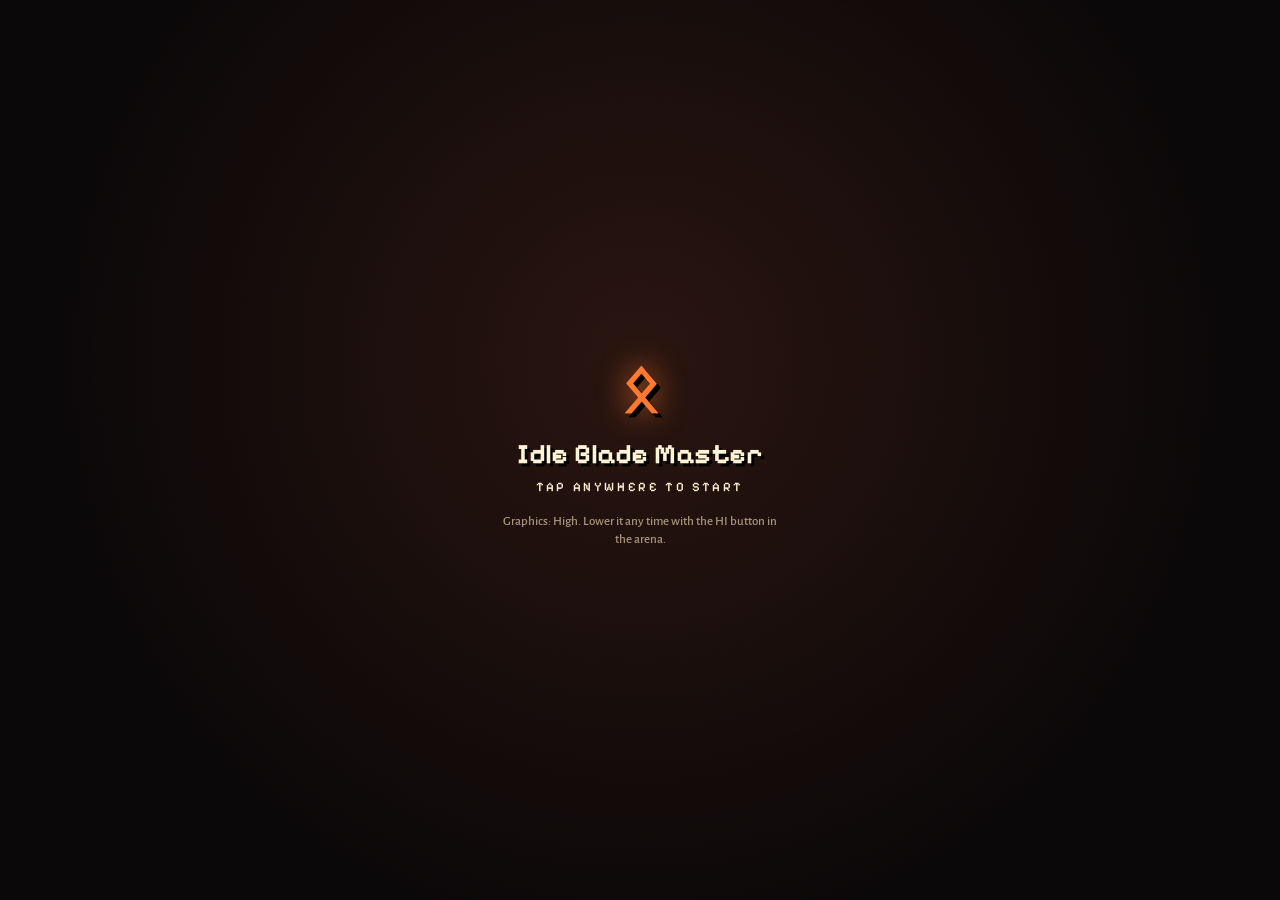
<file: index.html>
<!doctype html>
<html lang="en">
    <head>
        <meta charset="UTF-8" />
        <meta name="viewport" content="width=device-width, initial-scale=1.0, maximum-scale=1.0, user-scalable=no, viewport-fit=cover" />
        <meta name="theme-color" content="#0c090a" />
        <title>Idle Blade Master</title>
        <link rel="manifest" href="manifest.json" />
        <link rel="icon" href="assets/icon.svg" type="image/svg+xml" />
        <link rel="preconnect" href="https://fonts.googleapis.com" />
        <link rel="preconnect" href="https://fonts.gstatic.com" crossorigin />
        <link href="https://fonts.googleapis.com/css2?family=Alegreya+Sans:wght@400;500;700&family=Pixelify+Sans:wght@400;500;600;700&family=Silkscreen&display=swap" rel="stylesheet" />
        <link rel="stylesheet" href="css/game.css?v=5.3" />
    </head>
    <body>
        <div id="boot" class="boot">
            <div class="boot-mark">ᛟ</div>
            <h1>Idle Blade Master</h1>
            <p id="bootHint">Loading the dungeon</p>
            <small id="bootGfx" class="bootgfx"></small>
        </div>

        <div id="app" class="app">
            <header id="top" class="top">
                <button class="floor" data-act="open" data-p="journal" title="Quests">
                    <b id="floorNo">Floor 1</b>
                    <span id="biome">Goblin Warrens</span>
                    <span class="pips" id="pips"></span>
                </button>
                <nav id="deskNav" class="desknav" aria-label="Screens"></nav>
                <div class="cur">
                    <span class="c-gold" title="Gold: level up your team"><i class="ic gold"></i><b id="souls">0</b></span>
                    <button class="c-gem" data-act="open" data-p="forge" title="Gems: summon new blades"><i class="ic gem"></i><b id="sigils">0</b></button><button class="c-plus" data-act="open" data-p="shop" title="Shop" aria-label="Shop">+</button>
                    <span class="c-ess" id="embWrap" title="Essence: rebirth upgrades" hidden><i class="ic ess"></i><b id="embers">0</b></span>
                </div>
                <button class="omen" id="omenBtn" data-act="omenInfo" title="Event candle" aria-label="Event candle"><span class="wick"></span><span class="flame" id="flame"></span></button>
                <button class="iconbtn" data-act="open" data-p="more" aria-label="Menu">☰</button>
            </header>

            <main id="main" class="main">
                <aside id="left" class="dock"></aside>

                <section id="center" class="center">
                    <div id="stageWrap" class="stagewrap">
                        <canvas id="stage"></canvas>
                        <div class="mutes"><button class="mute" id="musicBtn" data-act="muteMusic" aria-label="Music on or off" title="Music on/off">♪</button><button class="mute" id="sfxBtn" data-act="muteSfx" aria-label="Sound effects on or off" title="Sound effects on/off">FX</button><button class="mute" data-act="open" data-p="settings" aria-label="Volume settings" title="Volume settings">⚙</button><button class="mute gfxb" id="gfxBtn" data-act="gfxCycle" aria-label="Graphics quality: tap to change" title="Graphics quality: tap to change">HI</button></div>
                        <div id="bossBar" class="bossbar" hidden><span id="bossName"></span><div><i id="bossFill"></i></div></div>
                        <div id="status" class="status"></div>
                        <div id="advice" class="advice" hidden></div>
                        <div id="toasts" class="toasts"></div>
                    </div>
                    <div id="lower" class="lower">
                        <div id="band" class="band"></div>
                        <div id="ctl" class="ctl"></div>
                        <div id="info" class="info"></div>
                        <div id="sheet" class="sheet" hidden>
                            <div class="sheet-head"><h2 id="sheetTitle"></h2><button class="iconbtn help" data-act="help" aria-label="How this works">?</button><button class="iconbtn" data-act="close" aria-label="Close">✕</button></div>
                            <div class="sheet-body" id="sheetBody"></div>
                        </div>
                    </div>
                </section>

                <aside id="right" class="dock"></aside>
            </main>

            <nav id="tabs" class="tabs" aria-label="Screens">
                <button data-act="close" data-tab="descent"><i>⚔</i>Battle</button>
                <button data-act="open" data-p="warband" data-tab="warband"><i>⛨</i>Team</button>
                <button data-act="open" data-p="forge" data-tab="forge"><i>◆</i>Summon<em id="forgeDot" hidden></em></button>
                <button data-act="open" data-p="journal" data-tab="journal"><i>✎</i>Quests<em id="journalDot" hidden></em></button>
                <button data-act="open" data-p="shop" data-tab="shop"><i>⛁</i>Shop<em id="shopDot" hidden></em></button>
                <button data-act="open" data-p="more" data-tab="more"><i>☰</i>More</button>
            </nav>

            <div id="summon" class="smview" hidden></div>
            <div id="coach" class="coach" hidden></div>
            <div id="guide" class="guide" hidden></div>
            <div id="modal" class="modal" hidden><div class="modal-card" id="modalCard"></div></div>
        </div>

        <script src="js/data.swords.js?v=5.3"></script>
        <script src="js/data.monsters.js?v=5.3"></script>
        <script src="js/data.game.js?v=5.3"></script>
        <script src="js/state.js?v=5.3"></script>
        <script src="js/data.blade-art.js?v=5.3"></script>
        <script src="js/data.realms.js?v=5.3"></script>
        <script src="js/art.blades.js?v=5.3"></script>
        <script src="js/sim.js?v=5.3"></script>
        <script src="js/shop.js?v=5.3"></script>
        <script src="js/render.js?v=5.3"></script>
        <script src="assets/music/tracks.js?v=5.3"></script>
        <script src="assets/sfx/sfx.js?v=5.3"></script>
        <script src="js/audio.js?v=5.3"></script>
        <script src="js/ui.js?v=5.3"></script>
        <script src="js/guide.js?v=5.3"></script>
        <script src="js/main.js?v=5.3"></script>
    </body>
</html>
</file>
<file: css/game.css>
/* Idle Blade Master 4.1: a dark pixel-fantasy skin. Chunky bevelled buttons, framed panels,
   pixel display type, a readable sans for longer text. */
:root {
  color-scheme: dark;
  --ink: #0b0809; --stone: #18110f; --stone2: #231916; --stone3: #2e221d; --line: #3d2c24; --line2: #5c4434; --hi: #7a5a40;
  --bone: #eadfc6; --dim: #a8977d; --gold: #f2c14e; --gold2: #b07a1c; --gem: #6fd6ff; --ess: #d08aff; --green: #74d05a; --red: #e0503a; --ember: #ff7a2e;
  --px: "Pixelify Sans", "Silkscreen", ui-monospace, monospace;
  --body: "Alegreya Sans", "Segoe UI", system-ui, sans-serif;
  --sat: env(safe-area-inset-top, 0px); --sab: env(safe-area-inset-bottom, 0px);
}
* { box-sizing: border-box; -webkit-tap-highlight-color: transparent; }
html, body { height: 100%; margin: 0; }
body { background: var(--ink); color: var(--bone); font: 16px/1.4 var(--body); overflow: hidden; overscroll-behavior: none; user-select: none; -webkit-user-select: none; }
button { font: inherit; color: inherit; background: none; border: 0; padding: 0; cursor: pointer; }
button:disabled { cursor: default; }
:focus-visible { outline: 2px solid var(--gold); outline-offset: 2px; }
[hidden] { display: none !important; }
h2, h3 { font-family: var(--px); margin: 0; font-weight: 600; }
h2 { font-size: 21px; color: #fff3d6; text-shadow: 2px 2px 0 #000; }
h3 { font-size: 14px; letter-spacing: .06em; text-transform: uppercase; color: var(--gold); margin-top: 6px; }
h3 small { color: var(--dim); text-transform: none; font-family: var(--body); font-size: 13px; margin-left: 6px; letter-spacing: 0; }
p { margin: 0; }
b { font-weight: 700; }
.hint, .dim { color: var(--dim); } .hint { font-size: 14.5px; }
small { font-size: 12.5px; color: var(--dim); }

.sw, .mo { display: block; aspect-ratio: 1; background-repeat: no-repeat; image-rendering: pixelated; filter: var(--sh, none); }
.sw { background-image: url(../assets/sprite_swords.png); background-size: 600% 500%; }
.mo { background-image: url(../assets/monsters.png); background-size: 1200% 1300%; }
.eldot { display: inline-block; width: 8px; height: 8px; margin-right: 5px; vertical-align: middle; box-shadow: 0 0 0 1px #000; }
.stars { color: #ffd24a; font-size: 9px; letter-spacing: -1px; text-shadow: 1px 1px 0 #000; }

/* pixel currency icons */
.ic { display: inline-block; width: 12px; height: 12px; vertical-align: -1px; margin-right: 4px; flex: none; }
.ic.gold { border-radius: 50%; background: radial-gradient(circle at 35% 35%, #fff2b0 0 18%, #f2c14e 20% 55%, #b07a1c 58%); box-shadow: 0 0 0 1px #4a2e08; }
.ic.gem { width: 10px; height: 10px; margin: 0 5px 0 2px; transform: rotate(45deg); background: linear-gradient(135deg, #e6fbff 0 25%, #6fd6ff 26% 60%, #2a7ab0 61%); box-shadow: 0 0 0 1px #0d2a40; }
.ic.ess { width: 10px; height: 10px; margin: 0 5px 0 2px; transform: rotate(45deg); background: linear-gradient(135deg, #fbe6ff 0 25%, #d08aff 26% 60%, #7a3ab0 61%); box-shadow: 0 0 0 1px #2a0d40; }

/* ---------- boot ---------- */
.boot { position: fixed; inset: 0; z-index: 50; background: radial-gradient(circle at 50% 40%, #2a1510, var(--ink) 70%); display: flex; flex-direction: column; align-items: center; justify-content: center; gap: 8px; transition: opacity .6s; }
.boot.out { opacity: 0; pointer-events: none; }
.boot-mark { font: 700 64px var(--px); color: var(--ember); text-shadow: 4px 4px 0 #000, 0 0 30px var(--ember); animation: pulse 1.6s steps(4) infinite; }
.boot h1 { font: 700 28px var(--px); margin: 0; color: #fff3d6; text-shadow: 3px 3px 0 #000; }
.boot p { font: 500 13px var(--px); letter-spacing: .2em; text-transform: uppercase; color: var(--dim); }
@keyframes pulse { 50% { opacity: .55; } }

/* ---------- shell ---------- */
.app { position: relative; height: 100%; display: grid; grid-template-rows: auto minmax(0, 1fr) auto; }
.top { display: flex; align-items: center; gap: 8px; padding: calc(6px + var(--sat)) 10px 6px; background: linear-gradient(180deg, #2a1d17, #140d0b); border-bottom: 3px solid #000; box-shadow: inset 0 -1px 0 var(--line2); }
.floor { display: grid; grid-template-columns: auto auto; column-gap: 8px; align-items: baseline; text-align: left; min-width: 0; }
.floor b { font: 700 17px var(--px); color: #fff3d6; white-space: nowrap; text-shadow: 2px 2px 0 #000; }
.floor > span:nth-child(2) { font-size: 13px; color: var(--dim); white-space: nowrap; overflow: hidden; text-overflow: ellipsis; }
.pips { grid-column: 1 / -1; display: flex; gap: 2px; margin-top: 3px; }
.pips i { flex: 1; min-width: 6px; max-width: 14px; height: 4px; background: #000; box-shadow: inset 0 0 0 1px #3a2a20; }
.pips i.on { background: var(--gold); box-shadow: none; } .pips i.cur { background: var(--ember); box-shadow: 0 0 6px var(--ember); }
.cur { margin-left: auto; display: flex; gap: 6px; font: 600 14px var(--px); font-variant-numeric: tabular-nums; }
.cur > * { display: inline-flex; align-items: center; padding: 3px 8px 3px 6px; background: #0c0807; box-shadow: inset 0 0 0 1px var(--line2), inset 0 2px 0 #000; }
.c-gold { color: #ffe08a; } .c-gem { color: #bff0ff; } .c-ess { color: #efc8ff; }
.iconbtn { width: 36px; height: 36px; background: linear-gradient(180deg, var(--stone3), var(--stone)); color: var(--bone); font-size: 16px; flex: none; box-shadow: inset 0 0 0 1px var(--line2), inset 0 2px 0 rgba(255,255,255,.08), 0 2px 0 #000; }
.omen { position: relative; width: 26px; height: 36px; flex: none; }
.omen .wick { position: absolute; left: 50%; bottom: 3px; width: 9px; height: 13px; transform: translateX(-50%); background: linear-gradient(#e8dcc0, #9a8a6c); box-shadow: 0 0 0 1px #000; }
.omen .flame { position: absolute; left: 50%; bottom: 16px; width: 12px; height: 17px; transform-origin: 50% 100%; background: radial-gradient(ellipse at 50% 70%, #fff3b0 0, #ffb030 45%, #e8662b 70%, transparent 72%); border-radius: 50% 50% 50% 50% / 62% 62% 38% 38%; transition: transform .6s, opacity .6s; animation: flick .18s infinite alternate; filter: drop-shadow(0 0 6px #ff9a2a); }
.omen.lit .flame { filter: drop-shadow(0 0 10px #fff) hue-rotate(-20deg); }
@keyframes flick { to { margin-left: .6px; filter: drop-shadow(0 0 9px #ff9a2a); } }
.desknav { display: none; gap: 4px; margin-left: 12px; }
.desknav button { font: 600 13px var(--px); color: var(--dim); padding: 7px 10px; }
.desknav button:hover { color: #fff3d6; background: var(--stone3); } .desknav .locked { opacity: .4; }

.main { min-height: 0; display: grid; grid-template-columns: minmax(0, 1fr); }
.dock { display: none; } body:not(.wide) .dock { display: none !important; }
.center { min-height: 0; min-width: 0; display: flex; flex-direction: column; }
.stagewrap { position: relative; flex: 0 0 auto; height: clamp(190px, 64vw, 46dvh); background: #000; overflow: hidden; border-bottom: 3px solid #000; transition: height .2s; }
#stage { position: absolute; inset: 0; width: 100%; height: 100%; display: block; image-rendering: pixelated; touch-action: manipulation; }
.lower { position: relative; flex: 1 1 auto; min-height: 0; overflow: hidden; background: #120c0b url("data:image/svg+xml,%3Csvg xmlns='http://www.w3.org/2000/svg' width='32' height='16'%3E%3Cpath d='M0 0h32v1H0zM0 8h32v1H0zM8 1v7h1V1zM24 9v7h1V9z' fill='%23000' fill-opacity='.35'/%3E%3C/svg%3E"); }

.bossbar { position: absolute; left: 12%; right: 12%; top: 8px; text-align: center; pointer-events: none; }
.bossbar span { font: 700 13px var(--px); letter-spacing: .08em; text-transform: uppercase; color: #ffd0c0; text-shadow: 2px 2px 0 #000; }
.bossbar div { height: 10px; margin-top: 2px; background: #000; box-shadow: 0 0 0 2px #000, inset 0 0 0 1px #5a1a12; }
.bossbar i { display: block; height: 100%; background: linear-gradient(180deg, #ff6a50 0 30%, #c0261a 31%); transition: width .15s; }
.status { position: absolute; left: 6px; bottom: 6px; right: 6px; display: flex; flex-wrap: wrap; gap: 4px; pointer-events: none; }
.chip { font: 500 13px var(--px); padding: 2px 8px; background: rgba(8, 5, 5, .85); box-shadow: inset 0 0 0 1px var(--tc); color: var(--tc); pointer-events: auto; }
.chip button { margin-left: 8px; font: 700 12px var(--px); color: #1a0d08; background: var(--tc); padding: 1px 6px; }
.toasts { position: absolute; right: 6px; top: 30px; display: flex; flex-direction: column; align-items: flex-end; gap: 4px; pointer-events: none; max-width: 80%; }
.toast { --tc: var(--bone); font: 500 14px var(--px); padding: 4px 10px; background: rgba(8, 5, 5, .9); box-shadow: inset 3px 0 0 var(--tc), 0 2px 0 #000; color: var(--tc); animation: tin .25s steps(4); transition: opacity .4s, transform .4s; }
.toast.out { opacity: 0; transform: translateX(12px); }
@keyframes tin { from { opacity: 0; transform: translateX(16px); } }
.advice { position: absolute; left: 6px; right: 6px; bottom: 34px; display: flex; align-items: center; gap: 8px; padding: 8px 10px; background: rgba(28, 8, 6, .96); box-shadow: inset 0 0 0 2px var(--red), 0 3px 0 #000; font-size: 14.5px; animation: tin .3s; }
.advice span { flex: 1; min-width: 0; } .advice b { color: #ff8a7a; }

/* ---------- band ---------- */
.band { display: grid; grid-template-columns: repeat(5, 1fr); gap: 6px; padding: 8px 10px 4px; max-width: 560px; margin: 0 auto; }
.bslot { display: flex; flex-direction: column; gap: 4px; min-width: 0; }
.slot { position: relative; aspect-ratio: 1; background: radial-gradient(circle at 50% 42%, color-mix(in srgb, var(--ec) 28%, #120c0b), #0b0707 72%); padding: 12% 12% 18%; box-shadow: inset 0 0 0 2px var(--tc), inset 0 0 0 3px #000, 0 3px 0 #000; transition: transform .08s; }
.slot:active { transform: translateY(2px); }
.slot .sw { width: 100%; filter: var(--sh,) drop-shadow(0 0 3px var(--ec)); }
.slot.ready { animation: ready .5s steps(2) infinite; }
@keyframes ready { 50% { box-shadow: inset 0 0 0 2px #fff, inset 0 0 0 3px #000, 0 0 16px var(--ec), 0 3px 0 #000; } }
.slot.dead .sw { filter: grayscale(1) brightness(.35); }
.slot .pos, .slot .lv { position: absolute; top: 2px; font: 600 11px var(--px); text-shadow: 1px 1px 0 #000; }
.slot .pos { left: 4px; color: var(--dim); } .slot .lv { right: 4px; color: #fff3d6; }
.slot .hpb, .slot .rgb { position: absolute; left: 4px; right: 4px; height: 4px; background: #000; }
.slot .hpb { bottom: 9px; } .slot .rgb { bottom: 4px; }
.slot .hpb i, .slot .rgb i { display: block; height: 100%; width: 100%; transition: width .12s linear; }
.slot .hpb i { background: var(--green); } .slot .rgb i { background: var(--ember); width: 0; }
.slot .plus, .slot .lk { position: absolute; inset: 0; display: grid; place-items: center; color: var(--dim); font: 700 22px var(--px); }
.slot .lk { font-size: 11px; line-height: 1.2; text-align: center; padding: 4px; }
.bslot.locked .lvl { visibility: hidden; }
.lvl { display: flex; align-items: center; justify-content: center; font: 600 12px var(--px); font-variant-numeric: tabular-nums; color: var(--dim); background: #0c0807; padding: 4px 2px; white-space: nowrap; overflow: hidden; box-shadow: inset 0 0 0 1px var(--line2), 0 2px 0 #000; }
.lvl .ic { width: 9px; height: 9px; margin-right: 3px; }
.lvl.can { color: #10200a; background: linear-gradient(180deg, #a8f08a 0 45%, #5fb848 46%); box-shadow: inset 0 0 0 1px #2a5a1a, 0 2px 0 #000; }
.lvl:disabled { opacity: .3; }
.ctl { display: flex; gap: 6px; padding: 6px 10px 6px; max-width: 560px; margin: 0 auto; }
.ctl .btn { flex: 1; } .ctl .sq { flex: 0 0 46px; padding-inline: 0; }
.info { max-width: 560px; margin: 0 auto; padding: 4px 12px 10px; display: flex; flex-direction: column; gap: 3px; font-size: 14.5px; line-height: 1.3; }
.info p { padding-left: 8px; box-shadow: inset 2px 0 0 var(--line2); }

/* ---------- buttons ---------- */
.btn { position: relative; font: 600 14px var(--px); padding: 9px 12px; color: var(--bone); background: linear-gradient(180deg, #3a2a22 0 48%, #2a1e18 49%); white-space: nowrap; box-shadow: inset 0 0 0 2px #000, inset 0 0 0 3px var(--hi), inset 0 -4px 0 rgba(0,0,0,.35), 0 3px 0 #000; text-shadow: 1px 1px 0 #000; }
.btn:hover:not(:disabled) { filter: brightness(1.15); } .btn:active:not(:disabled) { transform: translateY(2px); box-shadow: inset 0 0 0 2px #000, inset 0 0 0 3px var(--hi), 0 1px 0 #000; }
.btn.gold { color: #2a1604; text-shadow: none; background: linear-gradient(180deg, #ffe08a 0 45%, #e0a83a 46%); box-shadow: inset 0 0 0 2px #000, inset 0 0 0 3px #fff2c0, inset 0 -4px 0 rgba(120,60,0,.4), 0 3px 0 #000; }
.btn.green { color: #0e2408; text-shadow: none; background: linear-gradient(180deg, #b8f59a 0 45%, #62c04a 46%); box-shadow: inset 0 0 0 2px #000, inset 0 0 0 3px #e2ffd0, inset 0 -4px 0 rgba(0,60,0,.35), 0 3px 0 #000; }
.btn.summon { color: #04202e; text-shadow: none; background: linear-gradient(180deg, #a8ecff 0 45%, #3aaee0 46%); box-shadow: inset 0 0 0 2px #000, inset 0 0 0 3px #e0f8ff, inset 0 -4px 0 rgba(0,40,80,.35), 0 3px 0 #000; display: inline-flex; align-items: center; justify-content: center; gap: 6px; }
.btn.summon.glow { animation: sglow 1.2s steps(3) infinite; }
@keyframes sglow { 50% { filter: brightness(1.25); box-shadow: inset 0 0 0 2px #000, inset 0 0 0 3px #fff, 0 0 14px #6fd6ff, 0 3px 0 #000; } }
.badge { display: inline-flex; align-items: center; padding: 1px 6px 1px 3px; background: #04202e; color: #bff0ff; font-size: 12px; }
.btn.danger { color: #ffb0a0; box-shadow: inset 0 0 0 2px #000, inset 0 0 0 3px #8a2a1a, 0 3px 0 #000; } .btn.ghost { background: none; box-shadow: inset 0 0 0 1px var(--line2); }
.btn.big { padding: 12px 18px; font-size: 16px; display: inline-flex; flex-direction: column; align-items: center; gap: 2px; }
.btn small { font: 500 12px var(--body); color: inherit; opacity: .85; display: inline-flex; align-items: center; }
.btn:disabled { opacity: .4; filter: saturate(.4); } .btn.dimmed { filter: saturate(.35) brightness(.75); }
.rowbtns { display: flex; flex-wrap: wrap; gap: 8px; } .rowbtns.center { justify-content: center; }

/* ---------- tabs ---------- */
.tabs { display: grid; grid-template-columns: repeat(6, 1fr); background: linear-gradient(180deg, #1f1612, #0d0909); border-top: 3px solid #000; box-shadow: inset 0 1px 0 var(--line2); padding-bottom: var(--sab); }
.tabs button { position: relative; padding: 6px 0 7px; font: 600 12px var(--px); color: var(--dim); display: flex; flex-direction: column; align-items: center; gap: 0; }
.tabs i { font-style: normal; font-size: 18px; line-height: 1.15; }
.tabs .on { color: #fff3d6; background: linear-gradient(180deg, rgba(242,193,78,.18), transparent); box-shadow: inset 0 3px 0 var(--gold); }
.tabs em { position: absolute; top: 4px; left: calc(50% + 10px); width: 8px; height: 8px; background: var(--red); box-shadow: 0 0 0 1px #000, 0 0 6px var(--red); animation: pulse 1s steps(2) infinite; }

/* ---------- sheet ---------- */
.sheet { position: absolute; inset: 0; z-index: 5; display: flex; flex-direction: column; background: var(--stone); animation: up .2s steps(4); }
@keyframes up { from { transform: translateY(20px); opacity: 0; } }
.sheet-head { display: flex; align-items: center; justify-content: space-between; padding: 6px 10px 6px 14px; background: linear-gradient(180deg, #2a1d17, #170f0d); border-bottom: 3px solid #000; }
.sheet-body, .dock { overflow-y: auto; overscroll-behavior: contain; display: flex; flex-direction: column; gap: 10px; }
.sheet-body { padding: 12px 14px 20px; flex: 1; min-height: 0; }

/* ---------- summon screen ---------- */
.smview { position: absolute; inset: 0; z-index: 15; display: flex; flex-direction: column; background: radial-gradient(ellipse at 50% 35%, #1a2a3a, #0a0c12 70%); animation: up .2s steps(4); }
.sm-head { display: flex; align-items: center; gap: 10px; padding: calc(6px + var(--sat)) 10px 6px; background: linear-gradient(180deg, #1a2533, #0d1219); border-bottom: 3px solid #000; }
.sm-head h2 { flex: 1; }
.sm-gems { display: inline-flex; align-items: center; font: 700 16px var(--px); color: #bff0ff; padding: 4px 10px; background: #050a10; box-shadow: inset 0 0 0 1px #2a5a7a; }
.sm-body { flex: 1; min-height: 0; overflow-y: auto; padding: 10px 14px calc(16px + var(--sab)); display: flex; flex-direction: column; gap: 10px; max-width: 640px; width: 100%; margin: 0 auto; }
.sm-stage { --rc: var(--gem); position: relative; min-height: 230px; display: flex; flex-direction: column; align-items: center; justify-content: center; overflow: hidden; background: radial-gradient(circle at 50% 55%, color-mix(in srgb, var(--rc) 22%, #0a0c12), #05070a 72%); box-shadow: inset 0 0 0 2px #000, inset 0 0 0 3px #2a3a4a; }
.sm-stage .tap { position: absolute; bottom: 6px; font: 500 12px var(--px); color: var(--dim); }
.altar { position: relative; width: 170px; height: 190px; }
.altar .plinth { position: absolute; left: 30px; right: 30px; bottom: 0; height: 40px; background: linear-gradient(180deg, #6a6a7a 0 6px, #4a4a58 6px 20px, #34343e 20px); box-shadow: 0 0 0 2px #000, inset 0 0 0 1px #8a8a9a, -10px 0 0 -2px #000, 10px 0 0 -2px #000; }
.altar .plinth::before { content: ""; position: absolute; left: -14px; right: -14px; bottom: -2px; height: 12px; background: #2a2a32; box-shadow: 0 0 0 2px #000; }
.altar .ring { position: absolute; left: 25px; top: 18px; width: 120px; height: 120px; border-radius: 50%; background: repeating-conic-gradient(var(--rc) 0 4deg, transparent 4deg 18deg); -webkit-mask: radial-gradient(circle, transparent 60%, #000 61%, #000 68%, transparent 69%); mask: radial-gradient(circle, transparent 60%, #000 61%, #000 68%, transparent 69%); animation: spin 14s steps(72) infinite; filter: drop-shadow(0 0 6px var(--rc)); }
.altar .gemfloat { position: absolute; left: 61px; top: 54px; width: 48px; height: 48px; transform: rotate(45deg); background: linear-gradient(135deg, #fff 0 18%, var(--rc) 19% 62%, color-mix(in srgb, var(--rc) 50%, #000) 63%); box-shadow: 0 0 0 3px #000, 0 0 30px var(--rc); animation: bob 1.6s steps(6) infinite; }
@keyframes bob { 50% { translate: 0 -6px; } }
.sm-stage.charging .ring { animation-duration: .8s; } .sm-stage.charging .gemfloat { animation: shake .08s steps(2) infinite; box-shadow: 0 0 0 3px #000, 0 0 50px var(--rc), 0 0 90px var(--rc); }
.sm-stage .rays { position: absolute; width: 640px; height: 640px; border-radius: 50%; background: repeating-conic-gradient(var(--rc) 0 5deg, transparent 5deg 20deg); -webkit-mask: radial-gradient(circle, #000 6%, transparent 62%); mask: radial-gradient(circle, #000 6%, transparent 62%); opacity: 0; animation: spin 16s linear infinite reverse; }
.sm-stage .rays.on { opacity: .35; }
@keyframes spin { to { transform: rotate(360deg); } }
@keyframes shake { 0% { translate: -2px 1px; } 100% { translate: 2px -1px; } }
.pulls { position: relative; display: grid; gap: 6px; padding: 12px 8px 26px; width: 100%; justify-content: center; }
.pulls.n1 { grid-template-columns: minmax(0, 220px); } .pulls.n10 { grid-template-columns: repeat(5, minmax(0, 1fr)); }
.pcard { --tc: var(--gold); position: relative; display: flex; flex-direction: column; align-items: center; gap: 1px; padding: 8px 3px 6px; background: linear-gradient(180deg, color-mix(in srgb, var(--tc) 22%, #120c0b), #0b0707); box-shadow: inset 0 0 0 2px var(--tc), inset 0 0 0 3px #000, 0 0 14px color-mix(in srgb, var(--tc) 40%, transparent), 0 3px 0 #000; min-width: 0; }
.pcard.anim { animation: flip .4s steps(5) backwards; }
@keyframes flip { from { transform: scaleX(0); filter: brightness(3); } }
.pcard .sw { width: min(64px, 86%); filter: var(--sh,) drop-shadow(0 0 5px var(--tc)); }
.pcard .rar { font: 700 10px var(--px); text-transform: uppercase; color: var(--tc); text-shadow: 1px 1px 0 #000; }
.pcard .nm { font: 600 11px/1.15 var(--px); color: #fff3d6; text-align: center; overflow: hidden; max-width: 100%; }
.pulls.n1 .pcard .nm { font-size: 16px; color: var(--tc); } .pulls.n1 .pcard .rar { font-size: 13px; } .pcard .af { font-size: 13.5px; color: var(--gem); }
.pcard .new { position: absolute; top: -4px; right: -4px; font: 700 9px var(--px); font-style: normal; background: var(--red); color: #fff; padding: 1px 3px; box-shadow: 0 0 0 1px #000; }
.sm-btns { display: grid; grid-template-columns: 1fr 1fr; gap: 10px; }
.sm-btns .btn { white-space: normal; }
.pity { display: flex; flex-direction: column; gap: 4px; font-size: 14px; color: var(--dim); } .pity b { color: #fff3d6; }
.bar { height: 6px; background: #000; box-shadow: inset 0 0 0 1px var(--line2); } .bar i { display: block; height: 100%; background: var(--gold); }
.rates { display: flex; flex-wrap: wrap; gap: 4px 14px; font: 500 13.5px var(--px); } .rates i { font-style: normal; }
.banner { padding: 8px 12px; display: flex; flex-direction: column; background: linear-gradient(90deg, color-mix(in srgb, var(--ec) 20%, #0a0808), #0a0808); box-shadow: inset 0 0 0 2px #000, inset 0 0 0 3px color-mix(in srgb, var(--ec) 60%, #000); }
.banner b { font: 700 15px var(--px); color: var(--ec); text-shadow: 1px 1px 0 #000; } .banner span { font-size: 14px; color: var(--dim); }

/* ---------- onboarding tip ---------- */
.coach { --ax: 50%; position: absolute; z-index: 18; padding: 10px 12px; background: #fff3d6; color: #2a1604; font: 500 15px/1.3 var(--px); box-shadow: 0 0 0 3px #000, 0 6px 0 rgba(0,0,0,.5); display: flex; flex-direction: column; gap: 6px; animation: cbob 1s steps(2) infinite; }
.coach::after { content: ""; position: absolute; left: calc(var(--ax) - 8px); bottom: -11px; border: 8px solid transparent; border-top: 8px solid #fff3d6; filter: drop-shadow(0 3px 0 #000); }
.coach.below::after { bottom: auto; top: -11px; border-top-color: transparent; border-bottom: 8px solid #fff3d6; }
.coach button { align-self: flex-end; font: 700 12px var(--px); background: #2a1604; color: #fff3d6; padding: 3px 10px; }
@keyframes cbob { 50% { translate: 0 -3px; } }
.coached { outline: 3px solid #fff3d6; outline-offset: 2px; }

/* ---------- modal ---------- */
.modal { position: fixed; inset: 0; z-index: 20; background: rgba(4, 2, 2, .8); display: grid; place-items: center; padding: 16px; animation: fade .15s; }
@keyframes fade { from { opacity: 0; } }
.modal-card { position: relative; width: min(440px, 100%); max-height: 88dvh; overflow-y: auto; background: linear-gradient(180deg, #2a1d17, #140d0b); box-shadow: inset 0 0 0 3px #000, inset 0 0 0 4px var(--hi), 0 0 0 3px #000, 0 20px 60px #000; padding: 22px 18px 18px; display: flex; flex-direction: column; gap: 12px; text-align: center; animation: pop .2s steps(4); }
.modal-card.event { width: min(520px, 100%); }
@keyframes pop { from { transform: scale(.9); opacity: 0; } }
.mclose { position: absolute; top: 10px; right: 10px; }
.report { display: flex; justify-content: center; gap: 22px; flex-wrap: wrap; }
.report b { display: block; font: 700 28px var(--px); color: #fff3d6; text-shadow: 2px 2px 0 #000; font-variant-numeric: tabular-nums; }
.report span { font-size: 13.5px; color: var(--dim); }
.choices { display: flex; flex-direction: column; gap: 8px; } .choices .btn { white-space: normal; }
.doors { display: grid; grid-template-columns: repeat(3, 1fr); gap: 8px; }
.door { display: flex; flex-direction: column; align-items: center; gap: 4px; padding: 8px 4px 10px; background: #0d0909; box-shadow: inset 0 0 0 1px var(--line2); min-width: 0; }
.door:hover { box-shadow: inset 0 0 0 2px var(--dc); }
.door .arch { width: 70%; aspect-ratio: 3 / 4; border-radius: 50% 50% 0 0 / 40% 40% 0 0; border: 3px solid #000; background: radial-gradient(ellipse at 50% 100%, var(--dc), #050303 70%); box-shadow: 0 0 22px color-mix(in srgb, var(--dc) 45%, transparent); display: grid; place-items: center; font: 700 32px var(--px); color: #fff; animation: doorglow 1.4s steps(3) infinite alternate; }
@keyframes doorglow { to { box-shadow: 0 0 34px color-mix(in srgb, var(--dc) 70%, transparent); } }
.door b { font: 700 13px var(--px); color: var(--dc); } .door small { line-height: 1.25; }
.code { width: 100%; height: 120px; background: #070505; color: var(--dim); border: 0; box-shadow: inset 0 0 0 1px var(--line2); font: 11px ui-monospace, Consolas, monospace; padding: 8px; resize: none; user-select: text; -webkit-user-select: text; }

/* ---------- blade card ---------- */
.bcard { --tc: var(--gold); display: flex; flex-direction: column; align-items: center; gap: 3px; }
.bc-art { width: 104px; height: 104px; display: grid; place-items: center; background: radial-gradient(circle, color-mix(in srgb, var(--tc) 30%, #0b0707), #0b0707 70%); box-shadow: inset 0 0 0 2px var(--tc), inset 0 0 0 3px #000; }
.bcard .sw.big { width: 84px; filter: var(--sh,) drop-shadow(0 0 8px var(--tc)); }
.bcard .rar { font: 700 13px var(--px); text-transform: uppercase; color: var(--tc); text-shadow: 1px 1px 0 #000; margin-top: 4px; }
.bcard .nm { font: 700 19px/1.15 var(--px); color: #fff3d6; text-shadow: 2px 2px 0 #000; }
.bcard .ty { font-size: 14px; color: var(--dim); }
.bcard .stats { display: flex; gap: 6px; margin: 4px 0; }
.bcard .stats span { display: flex; flex-direction: column; min-width: 74px; padding: 4px 6px; background: #0c0807; box-shadow: inset 0 0 0 1px var(--line2); font-size: 12px; color: var(--dim); }
.bcard .stats b { font: 700 16px var(--px); color: #fff3d6; font-variant-numeric: tabular-nums; }
.bcard .af { font-size: 15px; color: var(--gem); } .bcard .af.rune { color: #9fe0ff; }
.bcard .ul { font-size: 14px; color: var(--dim); margin-top: 4px; } .bcard .ul b { color: var(--bone); }
.bcard .fl { font-size: 13.5px; font-style: italic; color: #b08a60; margin-top: 2px; }
.acts { display: flex; flex-wrap: wrap; gap: 8px; justify-content: center; }
.slotpick { display: grid; grid-template-columns: repeat(auto-fit, minmax(84px, 1fr)); gap: 6px; }
.slotpick button { background: var(--stone3); padding: 6px 4px; font: 600 12px var(--px); display: flex; flex-direction: column; align-items: center; gap: 2px; box-shadow: inset 0 0 0 1px var(--line2), 0 2px 0 #000; }
.slotpick .sw { width: 28px; } .up { color: var(--green); } .down { color: var(--red); }
.runelist { display: flex; flex-direction: column; gap: 6px; text-align: left; }
.runelist > button, .runerow { display: flex; align-items: center; gap: 10px; background: #0d0909; padding: 6px 10px; box-shadow: inset 0 0 0 1px var(--line2); }
.runelist b { font-size: 22px; color: #55c6f8; width: 22px; text-align: center; } .runelist small { display: block; }
.runelist span, .runerow span { flex: 1; min-width: 0; }

/* ---------- team panel ---------- */
.formation { display: flex; flex-direction: column; gap: 6px; }
.frow { display: flex; gap: 6px; align-items: stretch; }
.rowl { writing-mode: vertical-rl; transform: rotate(180deg); font: 600 11px var(--px); letter-spacing: .1em; text-transform: uppercase; color: var(--dim); text-align: center; }
.fslot { --tc: var(--line2); flex: 1; min-width: 0; display: flex; flex-direction: column; align-items: center; gap: 1px; padding: 6px 4px; background: #0d0909; text-align: center; box-shadow: inset 0 0 0 2px var(--tc), inset 0 0 0 3px #000, 0 2px 0 #000; }
.fslot .sw { width: 40px; filter: var(--sh,) drop-shadow(0 0 4px var(--tc)); }
.fslot .fn { font: 600 12px/1.15 var(--px); color: #fff3d6; overflow: hidden; text-overflow: ellipsis; max-width: 100%; white-space: nowrap; }
.fslot.empty, .fslot.locked { justify-content: center; min-height: 80px; color: var(--dim); }
.fslot .plus { font: 700 24px var(--px); } .fslot .lk { font: 600 12px var(--px); }
.fslot.picking { box-shadow: inset 0 0 0 2px #fff3d6, inset 0 0 0 3px #000, 0 0 14px rgba(242,193,78,.5); }
.res { font-size: 14.5px; padding: 2px 0 2px 10px; box-shadow: inset 2px 0 0 var(--line2); }
.tiles { display: grid; grid-template-columns: repeat(auto-fill, minmax(50px, 1fr)); gap: 5px; }
.tile { position: relative; aspect-ratio: 1; background: radial-gradient(circle, color-mix(in srgb, var(--tc) 22%, #0d0909), #0b0707 80%); padding: 10%; box-shadow: inset 0 0 0 2px var(--tc), inset 0 0 0 3px #000; }
.tile .sw { width: 100%; } .tile.inparty::before { content: "TEAM"; position: absolute; left: 3px; top: 2px; font: 700 7px var(--px); color: var(--gold); } .tile.away { opacity: .4; }
.tile.locked::after { content: "🔒"; position: absolute; right: 2px; bottom: 9px; font-size: 9px; }
.tile .stars { position: absolute; left: 0; right: 0; bottom: 2px; text-align: center; }
.tile .rn { position: absolute; right: 3px; top: 1px; font-size: 11px; color: #55c6f8; }
.tile .cmp { position: absolute; left: 3px; bottom: 2px; font-size: 12px; text-shadow: 1px 1px 0 #000; }
.minis { display: flex; gap: 4px; } .minis .sw { width: 30px; } .minis.big { display: grid; grid-template-columns: repeat(3, 56px); gap: 6px; }

/* ---------- rebirth / quests / monsters ---------- */
.rebirth { display: flex; gap: 12px; align-items: center; padding: 10px 12px; background: linear-gradient(90deg, rgba(255,122,46,.15), transparent); box-shadow: inset 0 0 0 2px #000, inset 0 0 0 3px #8a3a1a; }
.rebirth div { flex: 1; min-width: 0; } .rebirth b { font: 700 16px var(--px); color: #ffa060; display: block; } .rebirth span { font-size: 14px; color: var(--dim); }
.starmap { width: 100%; max-height: 240px; background: radial-gradient(circle at 50% 40%, #1d1630, #07060c 75%); box-shadow: inset 0 0 0 2px #000, inset 0 0 0 3px #3a3050; }
.starmap line { stroke: #3a3550; stroke-width: 2; } .starmap line.lit { stroke: #e0b0ff; }
.starmap rect { fill: #3a3550; stroke: #000; stroke-width: 1; } .starmap .lit rect { fill: #e8c0ff; filter: drop-shadow(0 0 4px #d08aff); }
.starmap text { fill: var(--dim); font: 600 9px var(--px); text-anchor: middle; } .starmap .lit text { fill: #f4dcff; }
.starlist, .log { display: flex; flex-direction: column; gap: 5px; }
.starrow, .claimrow { display: flex; align-items: center; gap: 10px; padding: 7px 0; box-shadow: inset 0 -1px 0 var(--line); }
.starrow > span, .claimrow > span { flex: 1; min-width: 0; font-size: 15px; } .starrow small, .claimrow small { display: block; }
.starrow b, .claimrow b { font-family: var(--px); font-weight: 600; }
.starrow em { font-style: normal; color: var(--dim); font-size: 13px; } .claimrow .bar { margin-top: 4px; }
.log p { font-size: 14.5px; line-height: 1.3; }
.beasts { display: grid; grid-template-columns: repeat(auto-fill, minmax(64px, 1fr)); gap: 5px; }
.beast { position: relative; background: #0d0909; padding: 4px 2px; text-align: center; display: flex; flex-direction: column; align-items: center; box-shadow: inset 0 0 0 1px var(--line2); }
.beast .mo { width: 44px; } .beast span { font-size: 11.5px; line-height: 1.1; text-transform: capitalize; } .beast small { font: 600 11px var(--px); }
.beast.unseen .mo { filter: brightness(0) drop-shadow(0 0 1px #6a5a4a); } .beast.master { box-shadow: inset 0 0 0 2px var(--gold); }
.beast em { position: absolute; right: 3px; top: 0; color: #ffd24a; font-style: normal; font-size: 12px; }
.menu { display: grid; grid-template-columns: repeat(auto-fill, minmax(min(100%, 250px), 1fr)); gap: 8px; }
.mcard { --mc: var(--gold); position: relative; display: flex; align-items: center; gap: 12px; padding: 10px 12px 10px 10px; text-align: left; background: linear-gradient(90deg, color-mix(in srgb, var(--mc) 16%, #1a120f), #1a120f 60%); box-shadow: inset 4px 0 0 var(--mc), inset 0 0 0 2px #000, inset 0 0 0 3px #4a3628, 0 3px 0 #000; transition: transform .08s, filter .1s; }
.mcard:hover:not(.locked) { filter: brightness(1.15); } .mcard:active:not(.locked) { transform: translateY(2px); }
.mi { flex: none; width: 52px; height: 52px; display: grid; place-items: center; font: 700 28px var(--px); color: var(--mc); text-shadow: 2px 2px 0 #000, 0 0 12px var(--mc); background: radial-gradient(circle, color-mix(in srgb, var(--mc) 28%, #0b0707), #0b0707 72%); box-shadow: inset 0 0 0 2px #000, inset 0 0 0 3px color-mix(in srgb, var(--mc) 55%, #000); }
.mi .mi-sprite { width: 40px; filter: drop-shadow(0 0 4px var(--mc)); }
.mi-gem, .mi-ess { display: block; width: 24px; height: 24px; transform: rotate(45deg); box-shadow: 0 0 0 2px #000, 0 0 12px var(--mc); }
.mi-gem { background: linear-gradient(135deg, #e6fbff 0 25%, #6fd6ff 26% 60%, #2a7ab0 61%); } .mi-ess { background: linear-gradient(135deg, #fbe6ff 0 25%, #d08aff 26% 60%, #7a3ab0 61%); }
.mt { flex: 1; min-width: 0; display: flex; flex-direction: column; gap: 2px; }
.mt b { font: 700 17px var(--px); color: #fff3d6; text-shadow: 2px 2px 0 #000; }
.mt small { font-size: 13.5px; color: var(--dim); line-height: 1.2; }
.mb { align-self: flex-start; display: inline-flex; align-items: center; margin-top: 3px; padding: 1px 7px; font: 600 12px var(--px); color: var(--mc); background: #0b0707; box-shadow: inset 0 0 0 1px color-mix(in srgb, var(--mc) 50%, #000); }
.mb .ic { width: 9px; height: 9px; } .mb.hot { color: #10160a; background: var(--mc); box-shadow: none; }
.mb.lockb { flex-direction: column; align-items: stretch; gap: 3px; color: var(--dim); box-shadow: inset 0 0 0 1px var(--line2); padding: 2px 7px 4px; }
.mb.lockb .bar { display: block; height: 4px; width: 90px; } .mb.lockb .bar i { background: var(--dim); }
.mdot { position: absolute; top: 6px; right: 6px; width: 8px; height: 8px; background: var(--red); box-shadow: 0 0 0 1px #000, 0 0 6px var(--red); animation: pulse 1s steps(2) infinite; }
.mcard.locked { filter: saturate(.25); opacity: .7; } .mcard.locked .mi { color: var(--dim); text-shadow: 2px 2px 0 #000; }

/* ---------- guides ---------- */
.guide { position: absolute; inset: 0; z-index: 30; pointer-events: none; }
.gspot { position: absolute; box-shadow: 0 0 0 200vmax rgba(4, 2, 2, .62), inset 0 0 0 3px #fff3d6, 0 0 18px #fff3d6; transition: all .25s steps(5); animation: gspot 1s steps(2) infinite; }
@keyframes gspot { 50% { box-shadow: 0 0 0 200vmax rgba(4, 2, 2, .62), inset 0 0 0 3px #f2c14e, 0 0 26px #f2c14e; } }
.gcard { --gc: var(--gold); --ax: 50%; position: absolute; pointer-events: auto; padding: 12px 14px; background: #fff3d6; color: #2a1604; box-shadow: 0 0 0 3px #000, inset 0 4px 0 var(--gc), 0 8px 0 rgba(0,0,0,.5); display: flex; flex-direction: column; gap: 8px; animation: pop .2s steps(4); }
.gcard.pt-up::before, .gcard.pt-down::after { content: ""; position: absolute; left: calc(var(--ax) - 9px); border: 9px solid transparent; }
.gcard.pt-up::before { top: -18px; border-bottom-color: #fff3d6; } .gcard.pt-down::after { bottom: -18px; border-top-color: #fff3d6; }
.gh { display: flex; align-items: center; gap: 8px; }
.gh b { flex: 1; font: 700 17px var(--px); }
.gi { width: 28px; height: 28px; display: grid; place-items: center; font: 700 16px var(--px); color: #fff; background: var(--gc); box-shadow: 0 0 0 2px #000; text-shadow: 1px 1px 0 #000; }
.gn { font: 600 12px var(--px); color: #8a6a40; }
.gcard p { font: 500 15.5px/1.35 var(--body); }
.gb { display: flex; align-items: center; justify-content: space-between; gap: 8px; flex-direction: row-reverse; }
.gw { font: 600 13px var(--px); color: #a0602a; animation: pulse 1s steps(2) infinite; }
.gskip { font: 600 12px var(--px); color: #8a6a40; text-decoration: underline; }
.mutes { position: absolute; left: 6px; top: 6px; z-index: 3; display: flex; gap: 4px; }
.mute { position: relative; width: 32px; height: 32px; font: 700 16px var(--px); color: #fff3d6; background: rgba(8, 5, 5, .75); box-shadow: inset 0 0 0 2px #000, inset 0 0 0 3px var(--line2); }
.mute.off { color: var(--dim); }
.mute.off::after { content: ""; position: absolute; left: 5px; right: 5px; top: 50%; height: 2px; background: var(--red); transform: rotate(-45deg); box-shadow: 0 0 0 1px #000; }
.iconbtn.help { color: #9fe870; font-family: var(--px); font-weight: 700; margin-left: auto; margin-right: 6px; }
.sm-head .iconbtn.help { margin: 0; }

/* ---------- desktop: everything visible at once ---------- */
body.wide .tabs { display: none; } body.wide .desknav { display: flex; }
body.wide .main { grid-template-columns: 330px minmax(0, 1fr) 330px; }
body.wide .dock { display: flex; padding: 12px 14px 20px; background: var(--stone); min-height: 0; }
body.wide #left { box-shadow: inset -3px 0 0 #000; } body.wide #right { box-shadow: inset 3px 0 0 #000; }
.dock-h { font-size: 16px; color: var(--gold); text-transform: uppercase; letter-spacing: .08em; }
.dock.pulse { animation: dockp .5s; } @keyframes dockp { 50% { background: #2a1d15; } }
body.wide .stagewrap, body.wide .center.sheetopen .stagewrap { flex: 1 1 auto; height: auto; } body.wide .lower { flex: 0 0 auto; } body.wide .info { display: none; }
body.wide .sheet { position: fixed; inset: auto; left: 50%; top: 50%; transform: translate(-50%, -50%); width: min(720px, 92vw); max-height: 84dvh; box-shadow: inset 0 0 0 3px #000, inset 0 0 0 4px var(--hi), 0 0 0 100vmax rgba(4, 2, 2, .72); animation: fade .15s; z-index: 10; }
body.wide .smview { position: fixed; inset: auto; left: 50%; top: 50%; transform: translate(-50%, -50%); width: min(680px, 94vw); height: min(760px, 92dvh); box-shadow: inset 0 0 0 3px #000, inset 0 0 0 4px #3a6a8a, 0 0 0 100vmax rgba(4, 2, 2, .72); animation: fade .15s; }
body.wide .band { gap: 10px; padding-top: 10px; }

/* phones held sideways: arena left, controls right */
@media (max-width: 999px) and (orientation: landscape) and (max-height: 560px) {
  .main { grid-template-columns: minmax(0, 1fr); }
  .center { display: grid; grid-template-columns: minmax(0, 1fr) min(330px, 44vw); }
  .stagewrap, .center.sheetopen .stagewrap { height: auto; border-bottom: 0; border-right: 3px solid #000; }
  .band { padding-top: 6px; gap: 4px; } .info { display: none; }
  .tabs button { padding: 3px 0 4px; } .tabs i { font-size: 15px; }
}
@media (max-width: 380px) { .cur { gap: 4px; font-size: 13px; } .cur > * { padding: 2px 5px 2px 4px; } .floor > span:nth-child(2) { display: none; } .ctl .btn { font-size: 13px; padding-inline: 6px; } }
@media (prefers-reduced-motion: reduce) { .altar .ring, .altar .gemfloat, .sm-stage .rays, .boot-mark, .slot.ready, .door .arch, .coach, .btn.summon.glow, .tabs em { animation: none; } }

/* drag ghost (touch) and the tutorial's drag demo */
.dragghost, .gdrag { position: fixed; z-index: 40; width: 54px; height: 54px; padding: 8px; pointer-events: none; transform: translate(-50%, -50%) scale(1.15); background: radial-gradient(circle, color-mix(in srgb, var(--tc) 30%, #0d0909), #0b0707 80%); box-shadow: inset 0 0 0 2px var(--tc), 0 6px 14px rgba(0,0,0,.6); }
.dragghost .sw, .gdrag .sw { width: 100%; }
.dragghost .stars, .gdrag .stars { display: none; }
.gdrag { position: absolute; left: var(--x0); top: var(--y0); animation: gdrag 2.4s ease-in-out infinite; }
.gdrag .hand { position: absolute; right: -14px; bottom: -18px; font-size: 26px; text-shadow: 2px 2px 0 #000; filter: drop-shadow(0 0 4px #fff3d6); }
@keyframes gdrag { 0%, 12% { left: var(--x0); top: var(--y0); opacity: 0; } 20% { opacity: 1; transform: translate(-50%, -50%) scale(1); } 28% { transform: translate(-50%, -50%) scale(1.2); left: var(--x0); top: var(--y0); } 75% { left: var(--x1); top: var(--y1); opacity: 1; transform: translate(-50%, -50%) scale(1.2); } 85% { left: var(--x1); top: var(--y1); transform: translate(-50%, -50%) scale(.9); opacity: 1; } 100% { left: var(--x1); top: var(--y1); opacity: 0; } }
.dropover { box-shadow: inset 0 0 0 3px #fff3d6, 0 0 16px #f2c14e !important; }
.tile { -webkit-touch-callout: none; touch-action: pan-y; }
@media (prefers-reduced-motion: reduce) { .gdrag { animation-duration: 4s; } }

.volrow { display: grid; grid-template-columns: 120px 1fr 44px; align-items: center; gap: 10px; padding: 4px 0 8px; font: 600 13px var(--px); color: var(--dim); }
.volrow input { width: 100%; accent-color: var(--gold); }
.volrow b { font: 600 13px var(--px); color: #fff3d6; text-align: right; font-variant-numeric: tabular-nums; }

/* Numbers: the pixel face draws 3, 5 and 8 almost alike, so every place that shows a
   number uses the readable sans in heavy weight with even-width digits. */
:root { --num: "Alegreya Sans", "Segoe UI", system-ui, sans-serif; }
.floor b, .cur b, .slot .lv, .slot .pos, .lvl b, .report b, .bcard .stats b, .sm-gems b, .badge b, .gn,
.mb, .starrow em, .beast small, .rates, .pity b, #sumGems, .volrow b, .chip, .toast, .bossbar span, .claimrow small {
  font-family: var(--num); font-weight: 800; font-variant-numeric: tabular-nums lining-nums; letter-spacing: .02em;
}
.floor b { font-size: 18px; letter-spacing: .03em; }
.cur b { font-size: 15px; }
.slot .lv, .slot .pos { font-size: 12px; }
.lvl b { font-size: 13px; }

/* the loading screen becomes the start screen once the first track can play */
.boot { cursor: default; }
.boot.ready { cursor: pointer; }
.boot.ready p { color: #fff3d6; animation: pulse 1.2s steps(2) infinite; }

/* ---------- graphics levels (visual only) ---------- */
.altar .ring, .sm-stage .rays, .altar .gemfloat { will-change: transform; }
.seg { display: flex; gap: 4px; flex: none; } .seg .btn { padding: 8px 10px; font-size: 13px; }
/* Medium: drop the biggest effect, the spinning light rays */
.gfx-medium .sm-stage .rays { display: none; }
/* Low: no continuous menu animations, no glow filters, simple card reveal */
.gfx-low .sm-stage .rays { display: none; }
.gfx-low .altar .ring, .gfx-low .boot-mark, .gfx-low .slot.ready, .gfx-low .door .arch, .gfx-low .coach, .gfx-low .btn.summon.glow,
.gfx-low .gspot, .gfx-low .tabs em, .gfx-low .mdot, .gfx-low .omen .flame, .gfx-low .gdrag, .gfx-low .boot.ready p { animation: none; }
.gfx-low .altar .gemfloat { animation: none; box-shadow: 0 0 0 3px #000, 0 0 16px var(--rc); }
.gfx-low .sm-stage.charging .gemfloat { animation: shake .12s steps(2) infinite; }
.gfx-low .altar .ring, .gfx-low .slot .sw, .gfx-low .fslot .sw, .gfx-low .pcard .sw, .gfx-low .bcard .sw.big, .gfx-low .mi .mi-sprite, .gfx-low .omen .flame { filter: none; }
.gfx-low .pcard { box-shadow: inset 0 0 0 2px var(--tc), inset 0 0 0 3px #000, 0 3px 0 #000; }
.gfx-low .pcard.anim { animation: lowIn .25s ease-out backwards; }
@keyframes lowIn { from { opacity: 0; transform: translateY(6px); } }
.gfx-low .slot.ready { box-shadow: inset 0 0 0 2px #fff, inset 0 0 0 3px #000, 0 3px 0 #000; }
.gfx-low .lower { background-image: none; }
.gfx-low .gdrag { left: var(--x1); top: var(--y1); }

/* graphics quick toggle in the arena and the note on the start screen */
.mute.gfxb { width: auto; min-width: 38px; padding: 0 6px; font: 700 12px var(--num, var(--px)); letter-spacing: .04em; }
.mute.gfxb[data-q="high"] { color: var(--gold); } .mute.gfxb[data-q="medium"] { color: var(--gem); } .mute.gfxb[data-q="low"] { color: var(--dim); }
.bootgfx { margin-top: 10px; max-width: 320px; text-align: center; font: 500 13px var(--body); color: var(--dim); line-height: 1.35; padding-inline: 16px; }

/* ---------- v5: shop, boss gate, realms ---------- */
.c-plus { width: 26px; justify-content: center; padding: 3px 0 !important; color: #0e2408; font: 700 16px var(--px); background: linear-gradient(180deg, #b8f59a 0 45%, #62c04a 46%) !important; box-shadow: inset 0 0 0 1px #000, inset 0 0 0 2px #e2ffd0 !important; }
.origin { font-size: 12.5px; color: var(--dim); letter-spacing: .02em; }
.banner.test { flex-direction: column; }
.items { display: flex; flex-direction: column; gap: 6px; }
.item { --ic: var(--gold); display: grid; grid-template-columns: 34px 1fr auto; align-items: center; gap: 10px; padding: 8px 10px; background: linear-gradient(90deg, color-mix(in srgb, var(--ic) 14%, #140e0c), #140e0c 70%); box-shadow: inset 3px 0 0 var(--ic), inset 0 0 0 1px var(--line2); }
.item .iic { font-size: 22px; color: var(--ic); text-align: center; text-shadow: 0 0 8px var(--ic); }
.item span { display: flex; flex-direction: column; min-width: 0; } .item em { font: 600 13px var(--px); color: #fff3d6; font-style: normal; }
.item small { font-size: 13px; color: var(--dim); } .ibtns { display: flex; gap: 6px; }
.offers { display: grid; grid-template-columns: repeat(auto-fill, minmax(200px, 1fr)); gap: 8px; }
.offer { --oc: var(--gold); position: relative; display: flex; flex-direction: column; gap: 4px; text-align: left; padding: 12px; background: linear-gradient(160deg, color-mix(in srgb, var(--oc) 24%, #140e0c), #0d0909 75%); box-shadow: inset 0 0 0 2px #000, inset 0 0 0 3px var(--oc), 0 3px 0 #000; }
.offer b { font: 700 15px var(--px); color: var(--oc); text-shadow: 1px 1px 0 #000; } .offer small { font-size: 13.5px; color: var(--bone); }
.packs { display: grid; grid-template-columns: repeat(auto-fill, minmax(104px, 1fr)); gap: 8px; }
.pack { position: relative; display: flex; flex-direction: column; align-items: center; gap: 2px; padding: 12px 6px 10px; background: radial-gradient(circle at 50% 30%, #12303a, #0b0e10 75%); box-shadow: inset 0 0 0 2px #000, inset 0 0 0 3px #2b6f86, 0 3px 0 #000; }
.pack b { font: 700 20px var(--px); color: #bff0ff; text-shadow: 2px 2px 0 #000; } .pack small { font-size: 12px; color: var(--dim); text-align: center; }
.gempile { display: flex; justify-content: center; min-height: 18px; } .gempile .ic { margin: 0 -3px; }
.price { margin-top: 4px; font: 700 14px var(--px); color: #0e2408; background: linear-gradient(180deg, #b8f59a 0 45%, #62c04a 46%); padding: 3px 10px; box-shadow: inset 0 0 0 1px #000, 0 2px 0 #000; align-self: center; }
.offer .price { align-self: flex-start; }
.tag { position: absolute; top: -6px; right: -4px; font: 700 10px var(--px); font-style: normal; background: var(--ember); color: #fff; padding: 2px 5px; box-shadow: 0 0 0 1px #000; } .tag.dbl { background: var(--red); }
.checkout { display: grid; grid-template-columns: 1fr auto; gap: 4px 16px; padding: 10px 12px; background: #0c0807; box-shadow: inset 0 0 0 1px var(--line2); font-size: 14.5px; }
.checkout b { font: 700 16px var(--px); text-align: right; } .checkout .free { color: var(--green); }
.bossrow { display: grid; grid-template-columns: 44px 1fr 44px auto; align-items: center; gap: 10px; padding: 6px 8px; background: #140e0c; box-shadow: inset 0 0 0 1px var(--line2); }
.bossrow.lord { box-shadow: inset 0 0 0 2px #ff5a4a, 0 0 10px rgba(255, 90, 74, .25); }
.bossrow .mo { width: 44px; } .bossrow > span { display: flex; flex-direction: column; min-width: 0; } .bossrow b { font-size: 14.5px; }
.bossrow small { font-size: 12.5px; color: var(--dim); } .bossrow .sig { color: #ffcf7a; }
.sigtile { position: relative; aspect-ratio: 1; padding: 5px; background: #0b0707; box-shadow: inset 0 0 0 2px var(--tc), inset 0 0 0 3px #000; filter: grayscale(.85) brightness(.55); }
.sigtile.own { filter: none; box-shadow: inset 0 0 0 2px var(--tc), inset 0 0 0 3px #000, 0 0 10px color-mix(in srgb, var(--tc) 50%, transparent); }
.sigtile .sw { width: 100%; }
@media (max-width: 420px) { .item { grid-template-columns: 28px 1fr; } .ibtns { grid-column: 1 / -1; justify-content: flex-end; } .bossrow { grid-template-columns: 40px 1fr 40px; } .bossrow > .btn { grid-column: 1 / -1; } .tabs button { font-size: 11px; } }
.tiles.codex { margin-top: 4px; } .tile.unseen .sw { filter: brightness(0) drop-shadow(0 0 1px color-mix(in srgb, var(--tc) 70%, transparent)); opacity: .7; } .tile.unseen { box-shadow: inset 0 0 0 1px color-mix(in srgb, var(--tc) 45%, #000), inset 0 0 0 2px #000; }
</file>
